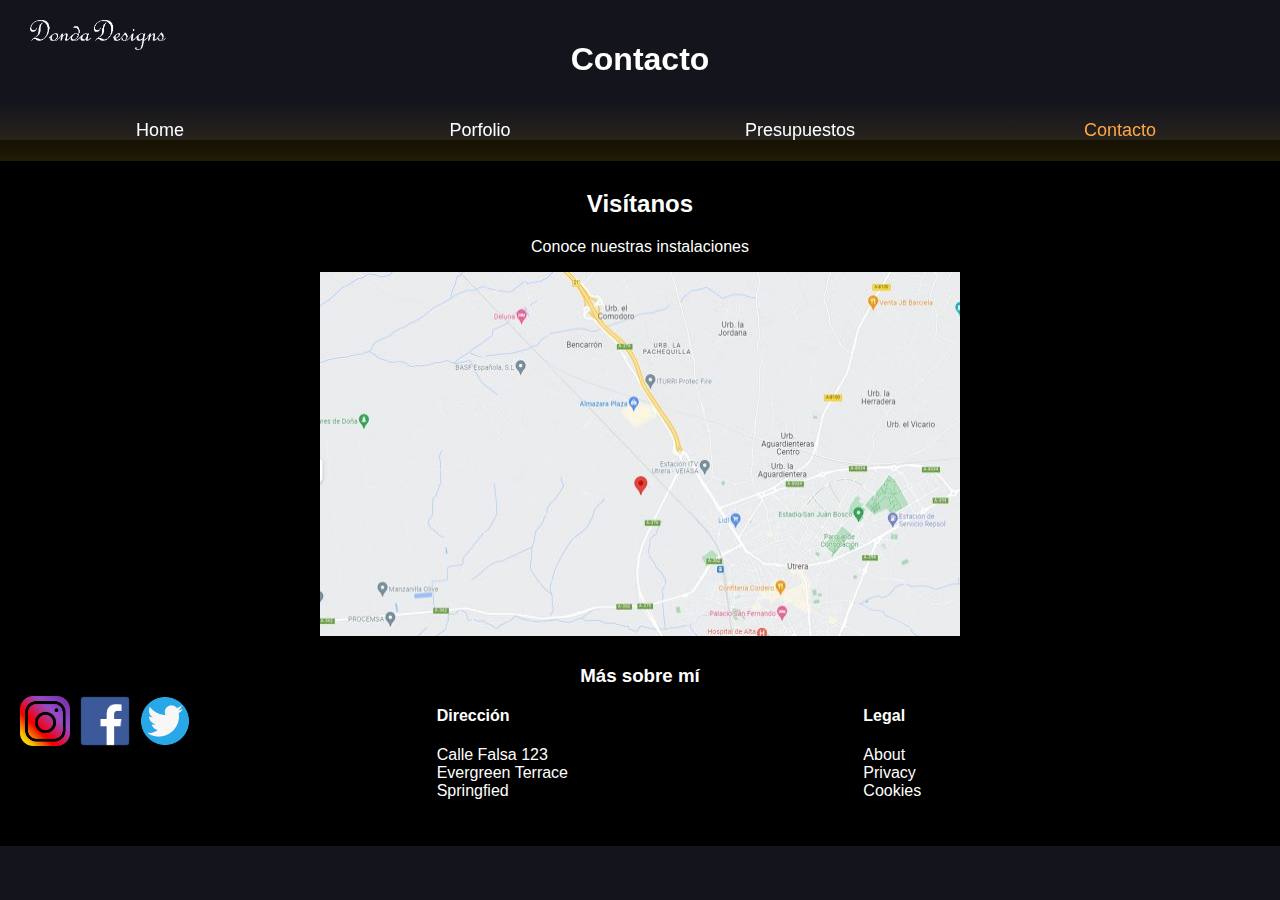
<file: Views/Contacto.html>
<!DOCTYPE html>
    <html lang="es">
        <head>
            <meta charset="utf-8">
            <meta name="description" content="My portfolio">
            <meta name="viewport" content="width=device-width, initial-scale=1">
            <meta name="Author" content="Daniel Martín Bernaldo de Quirós">
            <meta name="robots" content="index, follow">
            <link rel="Stylesheet" href="../CSS/Styles.css">
            <title>Donda designs</title>
        </head>
        <body>
            <header id="contact">
                <div class="logo">
                    <img src="../Images/Ddcopia.png" alt="dondadessigns">
                </div>
                <div><h1>Contacto</h1></div>
                <nav>
                    <div><a href="../Index.html">Home</a></div>
                    <div><a href="Portfolio.html">Porfolio</a></div>
                    <div><a href="Presupuestos.html">Presupuestos</a></div>
                    <div><a style="color:rgb(8, 164, 68)" href="Contacto.html">Contacto</a></div>
                </nav>
            </header>
        <section class="sections" style="height: fit-content;">
            <h2> Visítanos</h2>
            <p>Conoce nuestras instalaciones</p>
            <div class="cajamapa">
            <a href="https://www.google.com/maps/place/@37.1959828,-5.8166228,14.25z/data=!4m6!3m5!1s0xd127f10e9ab020b:0x8161a0776997e0ad!8m2!3d37.1932661!4d-5.8026928!16s%2Fg%2F1hdzw4j95?hl=es"><img src="../Images/Callefalsa.jpg" alt="mapa"></a>
            </div>
        </section>
        <footer>
            <div class=mymedia><h3>Más sobre mí</h3></div>
            <div class="cajafoot">
                <div class="iconos">
                    <a href="https://instagram.com/dondadibus?igshid=ZDdkNTZiNTM=" title="instagram"><img src="../Images/Instagram-Icon.png" alt="insta" title="insta"></a>
                    <a href="https://es-es.facebook.com/" title="facebook"><img src="../Images/facebook.png" alt="facebook" title="facebook"></a>
                    <a href="https://twitter.com/?lang=es" title="twitter"><img src="../Images/twitter.png" alt="twitter" title="twitter"></a>
                </div>
                <div class="adress">
                    <h4>Dirección</h4>
                    <p>Calle Falsa 123 <br> Evergreen Terrace<br>Springfied</p>
                </div>
                <div class="legal">
                    <h4>Legal</h4>
                    <a href="#">About</a><br>
                    <a href="#">Privacy</a><br>
                    <a href="#">Cookies</a>
                </div>
            </div>                 
        </footer>
</file>
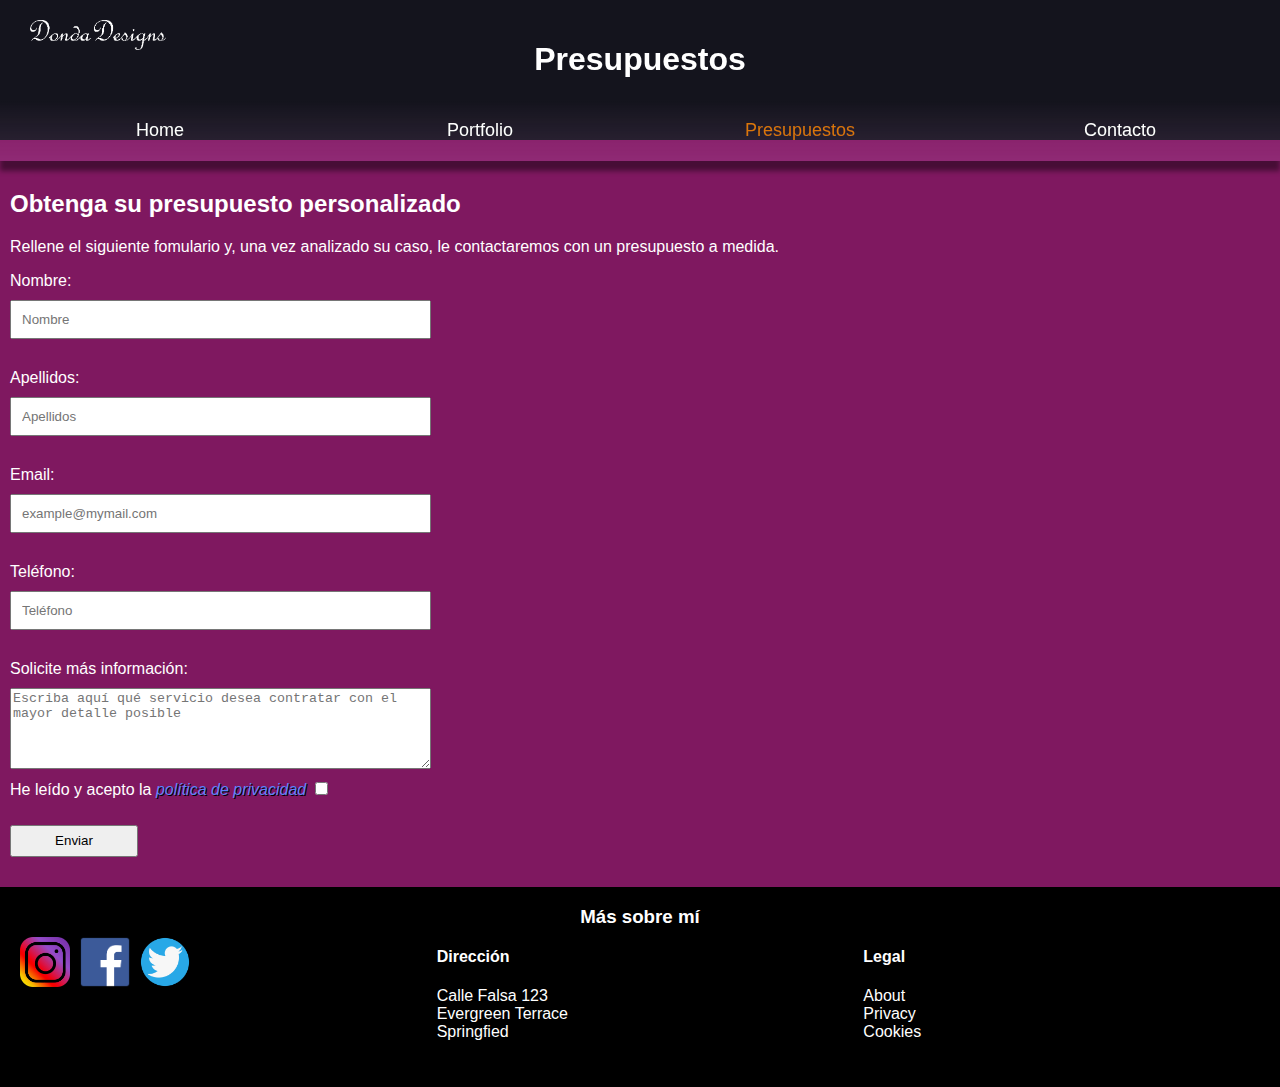
<file: Views/Presupuestos.html>
<!DOCTYPE html>
    <html lang="es">
        <head>
            <meta charset="utf-8">
            <meta name="description" content="My portfolio">
            <meta name="viewport" content="width=device-width, initial-scale=1">
            <meta name="Author" content="Daniel Martín Bernaldo de Quirós">
            <meta name="robots" content="index, follow">
            <link rel="Stylesheet" href="../CSS/Styles.css">
            <title>Donda designs</title>
        </head>
        <body>
            <header id="projects">
                <div class="logo">
                    <img src="../Images/Ddcopia.png" alt="dondadessigns">
                </div>
                <div>
                    <h1>Presupuestos</h1>
                </div>
                <nav>
                    <div><a href="../Index.html">Home</a></div>
                    <div><a href="Portfolio.html">Portfolio</a></div>
                    <div><a style="color:rgb(109, 47, 253)" href="Presupuestos.html">Presupuestos</a></div>
                    <div><a href="Contacto.html">Contacto</a></div>
                </nav>
            </header>
        <section class="sections" style="text-align: left; background-color: rgb(127, 24, 96);">
            <h2>Obtenga su presupuesto personalizado</h2>
            <p>Rellene el siguiente fomulario y, una vez analizado su caso, le contactaremos con un presupuesto a medida.</p>
            <form id="formulario" method="post">
                Nombre: <input type="text" name="nombre" id="nombre" placeholder="Nombre" required>
                Apellidos: <input type="text" name="apellidos" id="apellidos" placeholder="Apellidos" required>
                Email: <input type="email" name="email" id="email" placeholder="example@mymail.com" required>
                Teléfono: <input type="tel" name="telefono" id="telefono" placeholder="Teléfono" required>
                Solicite más información: <textarea cols="50" rows="5" name="detalle" placeholder="Escriba aquí qué servicio desea contratar con el mayor detalle posible" required></textarea>
                <div>He leído y acepto la 
                    <a href="#" style="color: rgb(93, 130, 252); font-style: italic; text-shadow: 1px 1px black;">política de privacidad</a>
                    <input type="checkbox" required>
                </div>
                <button type="submit">Enviar</button>
            </form>
        </section>

        <footer>
            <div class=mymedia><h3>Más sobre mí</h3></div>
            <div class="cajafoot">
                <div class="iconos">
                    <a href="https://instagram.com/dondadibus?igshid=ZDdkNTZiNTM=" title="instagram"><img src="../Images/Instagram-Icon.png" alt="insta" title="insta"></a>
                    <a href="https://es-es.facebook.com/" title="facebook"><img src="../Images/facebook.png" alt="facebook" title="facebook"></a>
                    <a href="https://twitter.com/?lang=es" title="twitter"><img src="../Images/twitter.png" alt="twitter" title="twitter"></a>
                </div>
                <div class="adress">
                    <h4>Dirección</h4>
                    <p>Calle Falsa 123 <br> Evergreen Terrace<br>Springfied</p>
                </div>
                <div class="legal">
                    <h4>Legal</h4>
                    <a href="#">About</a><br>
                    <a href="#">Privacy</a><br>
                    <a href="#">Cookies</a>
                </div>
            </div>                 
        </footer>
</file>
<file: CSS/Styles.css>
/* Configuración general */
html{
    margin: 0;
    background-color: rgb(20, 20, 29);
}
*{
    box-sizing: border-box;
    -moz-box-sizing: border-box;
    -webkit-box-sizing: border-box;
}
/* Efectos de los links*/
nav div:hover{
    text-transform:uppercase ;
    text-shadow: 0 0 7px rgb(2, 211, 19);
}
a:any-link{
    text-decoration: none;
    color: white;
}
a:hover{
    text-transform:uppercase ;
}
/* Configuración del body */
body{
    font-family:'Trebuchet MS', 'Lucida Sans Unicode', 'Lucida Grande', 'Lucida Sans', Arial, sans-serif;
    margin: 0;
    display: flex;
    flex-direction: column;
}
/* Configuración de la cabecera y el logo */
header{
    text-align: center;
    background-image: url(https://cdn.dribbble.com/users/2458996/screenshots/9836294/media/448aa21fbc04b2009c62637c55da3ca7.gif) ;
    background-position-y: center;
    background-size: cover;
    color:white;
    width: 100%;
    position: fixed;
    z-index: 5;
    padding-top: 20px;
    box-shadow: 0px 10px 5px rgba(0, 0, 0, 0.44) ;
}
.logo{
    z-index: 8;
    display: flex;
    height: 30px;
    width: 300px;
    position: absolute;
    padding-left: 30px;
}
/* Menú de navegación */
nav{
    padding: 5px;
    display: flex;
    padding: 0;
    justify-content:space-around;
}
nav div{
    padding: 20px;
    width: 25%;
    flex-wrap: wrap;
    -ms-flex-wrap:wrap ;
    background-image: linear-gradient(rgba(0, 128, 0, 0), rgba(17, 160, 153, 0.13));
    font-size: large;
}
/* filtros de color de cada header según su sección */
#portfolio{
    filter:saturate(8);
}
#projects{
    filter:brightness(200%) hue-rotate(110deg);
}
#contact{
    filter:brightness(200%) hue-rotate(240deg);
}

/* Parte principal */
main{
    display: flex;
    justify-content: center;
}
/* Panel izquierdo (index) */
.aside{
    background-image: radial-gradient(rgb(6, 227, 6),rgb(11, 182, 11), rgb(47, 122, 51), rgb(34, 40, 33));
    color: White;
    width: 100%;
    height: 1030px;
    margin-top: 130px;
    padding:30px;
    padding-top: 50px;
    text-shadow: 1px 1px 2px black;
    font-style: italic;
    line-height: 40px;    
} 
/* Panel derecho (index) */
.derecho{
    background-color: rgb(31, 44, 35);
    padding: 30px;
    padding-top: 50px;
    color: whitesmoke;
    width: 200%;
    height: 1030px;
    margin-top: 130px;
}
/*Imagen flotante del mandaloriano */
.flotante{
    width: 300px;
    height: 250px;
    margin-bottom: 20px;
}
.flotante img{
    width: 100%;
    height: 100%;
    object-fit:fill;
    filter: drop-shadow(4px 4px 4px rgba(0, 0, 0, 0.738));
    image-rendering: optimizeSpeed;
}

/* fotografías en el index */
.fotosmuestra{
    margin-top: 0;
    display: flex;
    flex-flow: nowrap;
    flex-direction: column;
    width: 100%;
    height: 500px;
    z-index: 8;
    gap: 10px;
}
.fotosmuestra>*{
    height: 200px;
    width: 400px;
    object-fit:fill;
}
.fotosmuestra img:hover{
    height: 120%;
    width: auto;
    z-index: 9;
}
/* Secciones de las secundarias */
.sections{
    background-color: rgb(0, 0, 0);
    width: 100%;
    height: fit-content;
    margin-top: 140px;
    padding: 10px;
    padding-top: 30px;
    color: white;
    text-align: center;
}
/* Porfolio: Apartado de diseños */
.designs{
    margin-top: 80px;
    margin-bottom: 80px;
    width: 100%;
    display:flex;
    flex-wrap: wrap;
    flex-direction: row;
    gap: 50px;
    justify-content: center;
}
.designs img{
    border-radius:10px;
    box-shadow: 4px 4px 8px rgba(255, 255, 255, 0.642);
    z-index: 1;
}
/* Diseños:efecto al pasar */
.designs img:hover{
    z-index: 8;
    height: 350px;
    width: 350px;
    position:relative;
}
/* Portfolio: apartado de publicaciones */
.books{
margin-top: 40px;
width: 100%;
display:flex;
flex-wrap: wrap;
flex-direction: row;
justify-content: center;
}
.books img{
    box-shadow: 4px 4px 8px rgba(255, 255, 255, 0.642);
    z-index: 1;    
}
.books img:hover{
    z-index: 8;
    width: 120%;
    position:relative;
}
/* Porfolio:apartado de fotografías */
.fotos{
    padding: 10px;
    margin-top: 40px;
    width: 100%;
    gap: 10px;
    display:flex;
    flex-wrap: wrap;
    flex-direction: row;
    justify-content: center;  
}
.fotos img{
    width: 300px;
    object-fit: cover;
}
.horizontal:hover{
    height: 300px;
    width: auto;
}
/* ajustes para las fotos verticales */
.vertical{
    height: 200px;
}
.vertical:hover{
    height: 100%;
}
/* Portfolio: Apartado video dron */
.dron{
    width: 80%;
    display: flex;
    height: min-content;
    justify-content:center;

}
.dron>video{
    width: 70%;
    padding: 20px;
    margin-left: 25%;
}
/* Presupuestos:Formulario */
#formulario{
    display: flex;
    flex-direction: column;
    flex-wrap: wrap;
    gap: 10px;
    width: 30%;
    padding-bottom: 20px;
}
#formulario input{
    margin-bottom: 20px;
    padding: 10px;
}
#formulario button{
    width: 8rem;
    height: 2rem;
}
/* Contacto: Página del mapa */
.cajamapa{
    display: flex;
    justify-content: center;
    flex-wrap: wrap;
    object-fit:fill;
    width:100%;
    height:40%;
}
.cajamapa img{
width: 100%;
height: 100%;

}

/* Footer con redes sociales, dirección */
footer{
    color: white;
    background-color: rgb(0, 0, 0);
    height: 200px;
    display: flex;
    flex-direction: column;
    justify-content:space-evenly;
}
/* Footer:título */
.mymedia{
    text-align: center;
    background-color: rgb(0, 0, 0);
    height: 20%;
}
/* Caja del footer con el resto de contenido */
.cajafoot{
    display: flex;
    flex-direction: row;
    background-color: rgb(0, 0, 0);
    height: 80%;
}
/* Parte de los iconos */
.iconos{
    display: flex;
    height:100%;
    width: 100%;
    padding: 10px;
}
.iconos img{
    width: 50px;
    margin-left:10px;
}
.iconos img:hover{
width: 60px;}
/* Parte de la dirección */
.adress{
    height:100%;
    width: 100%;
    padding: 0px 10px 0px 10px;
}
/* Parte legal */
.legal{
    height:100%;
    width: 100%;
    padding: 0px 10px 0px 10px;
}

/* Versión para móvil */
@media screen and (max-width: 700px){
    header{
        flex-direction: column;
    }
    nav{
        flex-direction: column;
    }
    nav div{
        width: 100%;
        background-image: linear-gradient(rgb(59, 58, 69), black);
        padding:5px;
    }
    main{
        flex-direction: column;
    }
    .aside{
        margin-top: 210px;
        width: 100%;
        height: fit-content;
    }

    .derecho{
        width: 100%;
        margin: 0;
    }
    .sections{
        margin-top: 190px;
        padding-top: 30px;
    }
    .designs{
        margin-top: 0px;
    }
    .cajamapa{
        width: 100%;
    }
}
</file>
